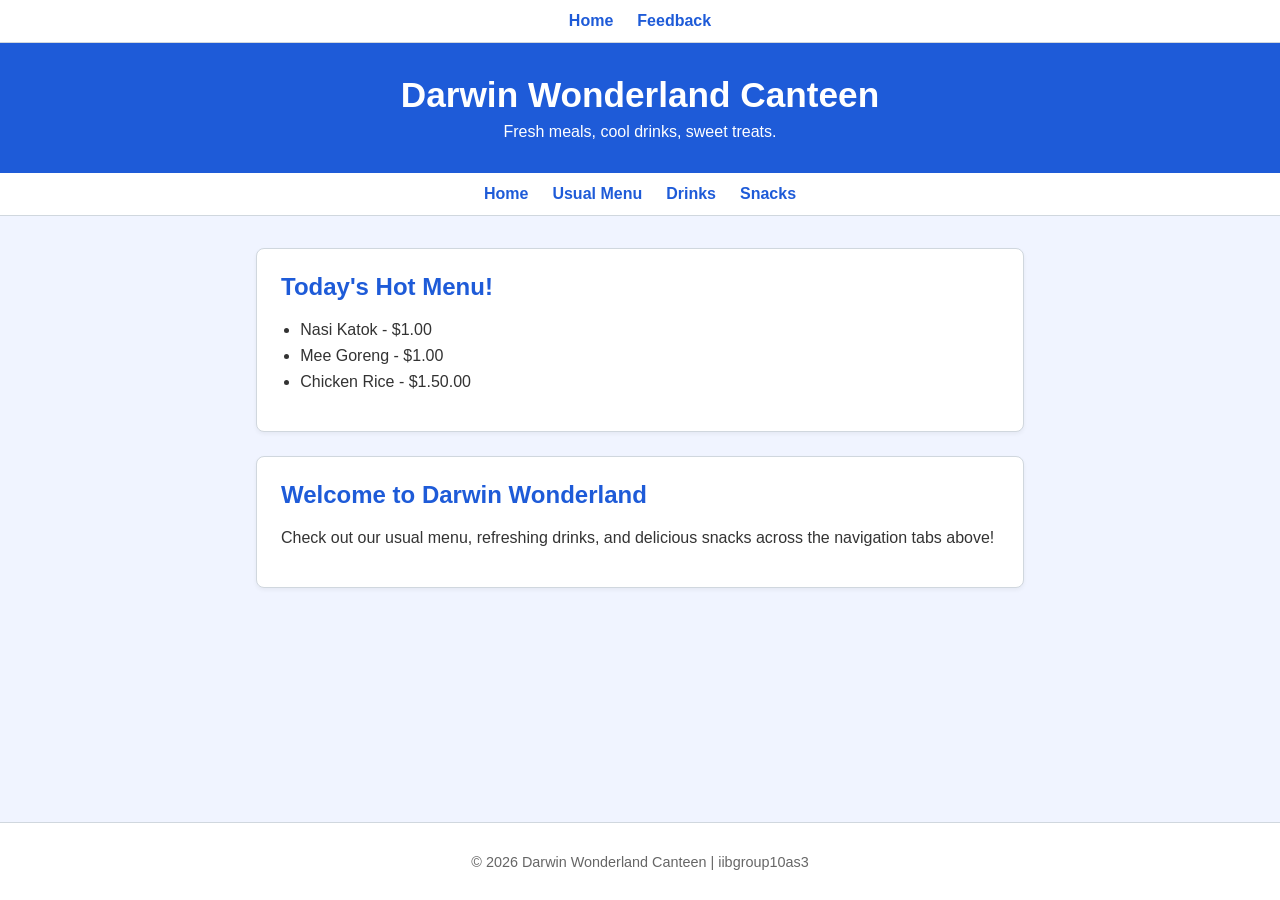
<file: index.html>
<!DOCTYPE html>
<html lang="en">
<head>
  <nav class="site-nav">
    <a href="index.html">Home</a>
    <a href="feedback.html">Feedback</a>
  </nav>

  <meta charset="UTF-8">
  <meta name="viewport" content="width=device-width, initial-scale=1">
  <title>Darwin Wonderland Canteen</title>
  <link rel="stylesheet" href="css/style.css">
</head>
<body>
  <header class="site-header">
    <h1>Darwin Wonderland Canteen</h1>
    <p>Fresh meals, cool drinks, sweet treats.</p>
  </header>

  <!-- Navigation bar to link all your pages together -->
  <nav class="site-nav">
    <a href="index.html">Home</a>
    <a href="menu.html">Usual Menu</a>
    <a href="drinks.html">Drinks</a>
    <a href="snacks.html">Snacks</a>
  </nav>

  <main>
    <section class="card">
      <h2>Today's Hot Menu!</h2>
      <ul>
        <li>Nasi Katok - $1.00</li>
        <li>Mee Goreng - $1.00</li>
        <li>Chicken Rice - $1.50.00</li>
      </ul>
    </section>

    <section class="card">
      <h2>Welcome to Darwin Wonderland</h2>
      <p>Check out our usual menu, refreshing drinks, and delicious snacks across the navigation tabs above!</p>
    </section>
  </main>

  <footer class="site-footer">
    <p>&copy; 2026 Darwin Wonderland Canteen | iibgroup10as3</p>
  </footer>
</body>
</html>
</file>
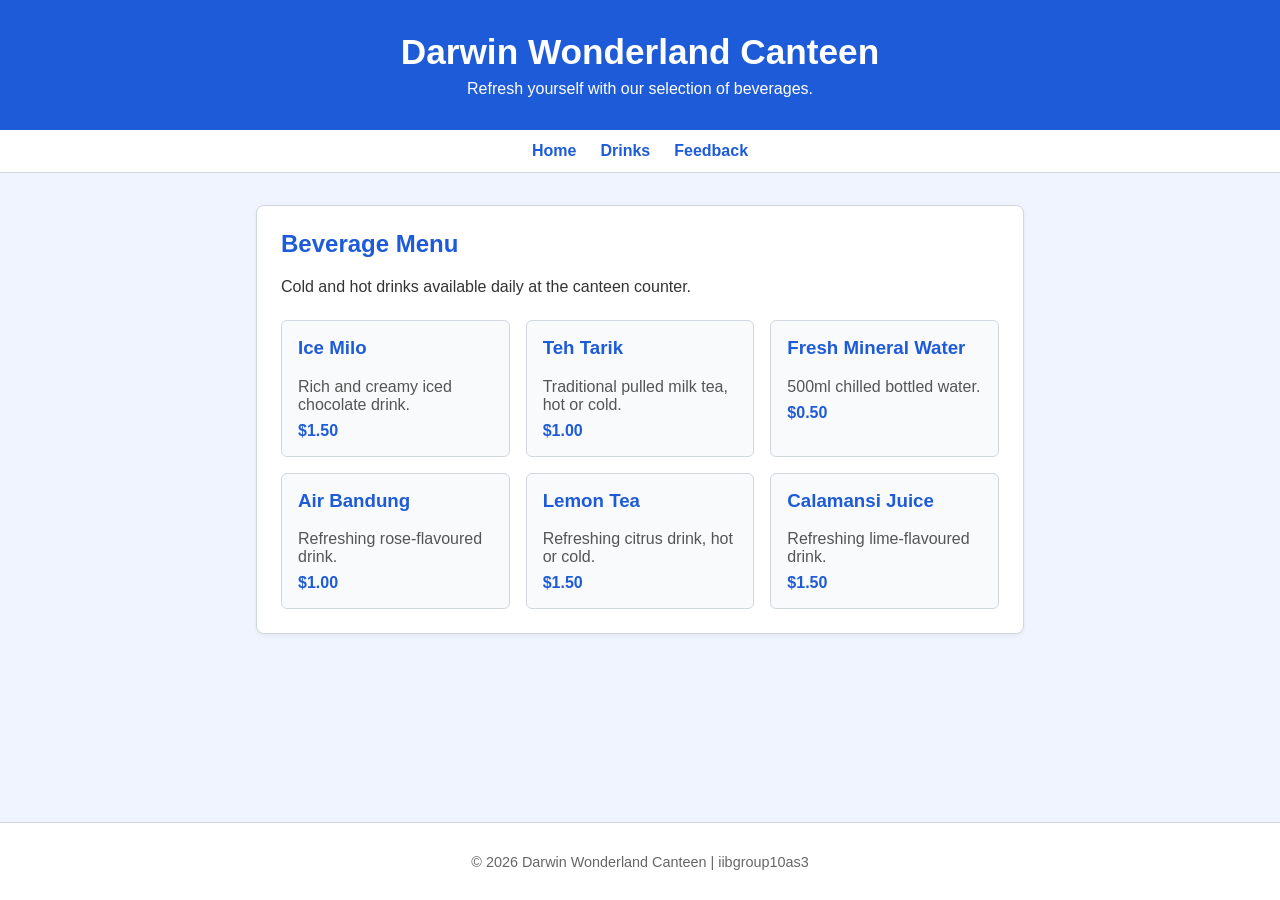
<file: drinks.html>
<!DOCTYPE html>
<html lang="en">
<head>
  <meta charset="UTF-8">
  <meta name="viewport" content="width=device-width, initial-scale=1">
  <title>Drinks - Darwin Wonderland Canteen</title>
  <link rel="stylesheet" href="css/style.css">
</head>
<body>
  <header class="site-header">
    <h1>Darwin Wonderland Canteen</h1>
    <p>Refresh yourself with our selection of beverages.</p>
  </header>

  <nav class="site-nav">
    <a href="index.html">Home</a>
    <a href="drinks.html">Drinks</a>
    <a href="feedback.html">Feedback</a>
  </nav>

  <main>
    <section class="card">
      <h2>Beverage Menu</h2>
      <p>Cold and hot drinks available daily at the canteen counter.</p>
      
      <div style="display: grid; grid-template-columns: repeat(auto-fit, minmax(200px, 1fr)); gap: 1rem; margin-top: 1.5rem;">
        <div style="border: 1px solid var(--border-color); padding: 1rem; border-radius: 6px; background-color: #f9fafb;">
          <h3 style="margin-top: 0; color: var(--primary-blue);">Ice Milo</h3>
          <p style="margin: 0.5rem 0; color: #555;">Rich and creamy iced chocolate drink.</p>
          <strong style="color: var(--primary-blue);">$1.50</strong>
        </div>

        <div style="border: 1px solid var(--border-color); padding: 1rem; border-radius: 6px; background-color: #f9fafb;">
          <h3 style="margin-top: 0; color: var(--primary-blue);">Teh Tarik</h3>
          <p style="margin: 0.5rem 0; color: #555;">Traditional pulled milk tea, hot or cold.</p>
          <strong style="color: var(--primary-blue);">$1.00</strong>
        </div>

        <div style="border: 1px solid var(--border-color); padding: 1rem; border-radius: 6px; background-color: #f9fafb;">
          <h3 style="margin-top: 0; color: var(--primary-blue);">Fresh Mineral Water</h3>
          <p style="margin: 0.5rem 0; color: #555;">500ml chilled bottled water.</p>
          <strong style="color: var(--primary-blue);">$0.50</strong>
      </div>
       <div style="border: 1px solid var(--border-color); padding: 1rem; border-radius: 6px; background-color: #f9fafb;">
          <h3 style="margin-top: 0; color: var(--primary-blue);">Air Bandung</h3>
          <p style="margin: 0.5rem 0; color: #555;">Refreshing rose-flavoured drink.</p>
          <strong style="color: var(--primary-blue);">$1.00</strong>
        </div>
 
        <div style="border: 1px solid var(--border-color); padding: 1rem; border-radius: 6px; background-color: #f9fafb;">
          <h3 style="margin-top: 0; color: var(--primary-blue);">Lemon Tea</h3>
          <p style="margin: 0.5rem 0; color: #555;">Refreshing citrus drink, hot or cold.</p>
          <strong style="color: var(--primary-blue);">$1.50</strong>
          </div>
        
        <div style="border: 1px solid var(--border-color); padding: 1rem; border-radius: 6px; background-color: #f9fafb;">
          <h3 style="margin-top: 0; color: var(--primary-blue);">Calamansi Juice</h3>
          <p style="margin: 0.5rem 0; color: #555;">Refreshing lime-flavoured drink.</p>
          <strong style="color: var(--primary-blue);">$1.50</strong>
          </div>
    
    </section>
  </main>

  <footer class="site-footer">
    <p>&copy; 2026 Darwin Wonderland Canteen | iibgroup10as3</p>
  </footer>
</body>
</html>
</file>
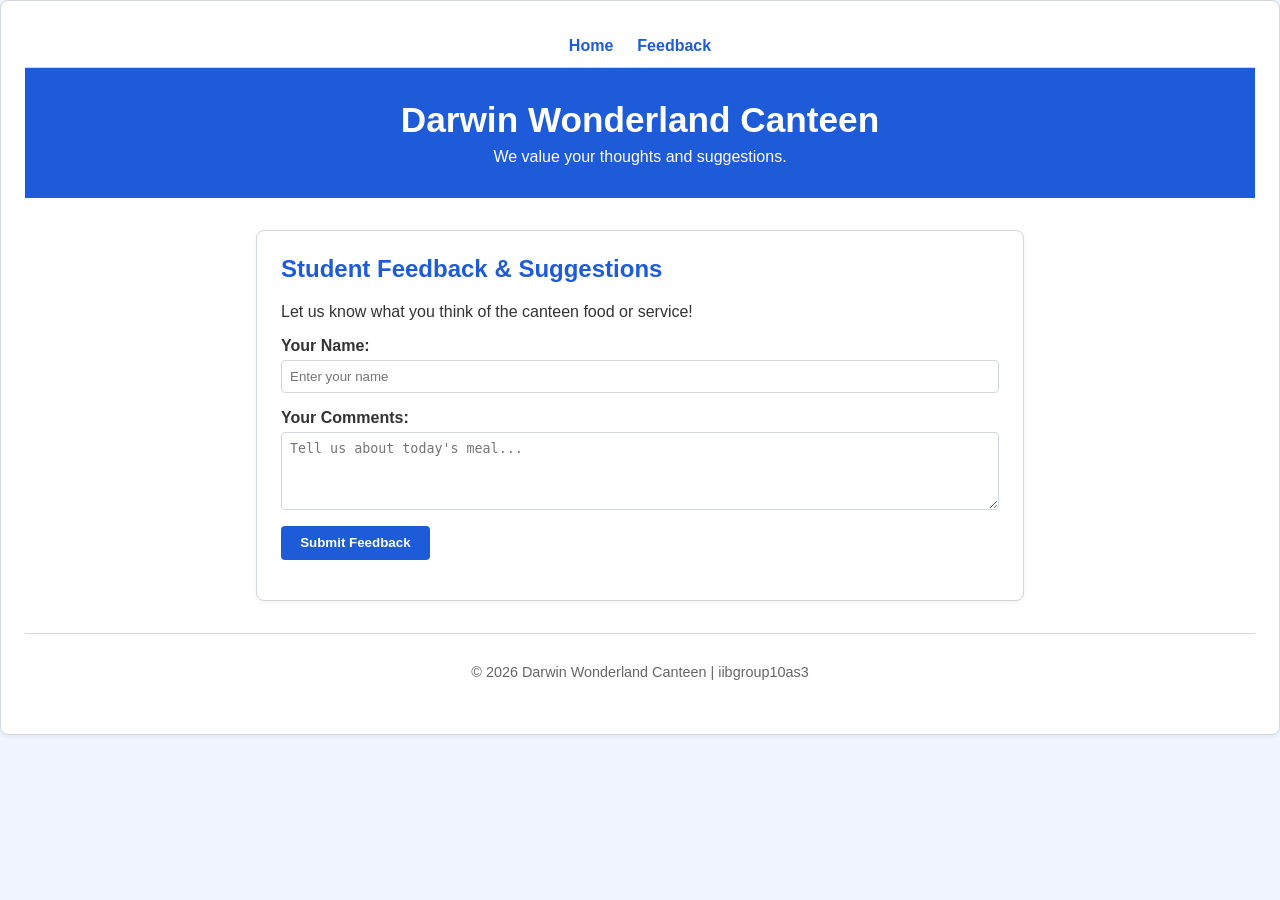
<file: feedback.html>
<section class="card">
      <nav class="site-nav">
    <a href="index.html">Home</a>
    <a href="feedback.html">Feedback</a>
  </nav>
    
  <meta charset="UTF-8">
  <meta name="viewport" content="width=device-width, initial-scale=1">
  <title>Feedback - Darwin Wonderland Canteen</title>
  <link rel="stylesheet" href="css/style.css">
</head>
<body>
  <header class="site-header">
    <h1>Darwin Wonderland Canteen</h1>
    <p>We value your thoughts and suggestions.</p>
  </header>

  <main>
    <section class="card">
      <h2>Student Feedback & Suggestions</h2>
      <p>Let us know what you think of the canteen food or service!</p>
      <form>
        <div style="margin-bottom: 1rem;">
          <label for="name" style="display: block; margin-bottom: 0.3rem; font-weight: 600;">Your Name:</label>
          <input type="text" id="name" name="name" placeholder="Enter your name" required style="width: 100%; padding: 0.5rem; border: 1px solid var(--border-color); border-radius: 4px; box-sizing: border-box;">
        </div>
        <div style="margin-bottom: 1rem;">
          <label for="feedback" style="display: block; margin-bottom: 0.3rem; font-weight: 600;">Your Comments:</label>
          <textarea id="feedback" name="feedback" rows="4" placeholder="Tell us about today's meal..." required style="width: 100%; padding: 0.5rem; border: 1px solid var(--border-color); border-radius: 4px; box-sizing: border-box;"></textarea>
        </div>
        <button type="submit" style="background-color: var(--primary-blue); color: white; border: none; padding: 0.6rem 1.2rem; border-radius: 4px; font-weight: 600; cursor: pointer;">Submit Feedback</button>
      </form>
    </section>
  </main>

  <footer class="site-footer">
    <p>&copy; 2026 Darwin Wonderland Canteen | iibgroup10as3</p>
  </footer>
</body>
</html
</file>
<file: css/style.css>
/* css/style.css */
:root {
  --primary-blue: #1e5bd8;
  --light-blue: #f0f4ff;
  --text-dark: #333333;
  --bg-white: #ffffff;
  --border-color: #d0d7de;
}

body {
  font-family: -apple-system, BlinkMacSystemFont, "Segoe UI", Roboto, sans-serif;
  background-color: var(--light-blue);
  color: var(--text-dark);
  margin: 0;
  padding: 0;
  display: flex;
  flex-direction: column;
  min-height: 100vh;
}

.site-header {
  background-color: var(--primary-blue);
  color: var(--bg-white);
  padding: 2rem 1rem;
  text-align: center;
}

.site-header h1 {
  margin: 0;
  font-size: 2.2rem;
}

.site-header p {
  margin: 0.5rem 0 0;
  font-weight: 300;
}

/* Navigation bar */
.site-nav {
  background-color: var(--bg-white);
  border-bottom: 1px solid var(--border-color);
  display: flex;
  justify-content: center;
  gap: 1.5rem;
  padding: 0.75rem;
}

.site-nav a {
  color: var(--primary-blue);
  text-decoration: none;
  font-weight: 600;
}

.site-nav a:hover {
  text-decoration: underline;
}

main {
  flex: 1;
  max-width: 800px;
  width: 100%;
  margin: 2rem auto;
  padding: 0 1rem;
  box-sizing: border-box;
}

.card {
  background-color: var(--bg-white);
  border: 1px solid var(--border-color);
  border-radius: 8px;
  padding: 1.5rem;
  margin-bottom: 1.5rem;
  box-shadow: 0 2px 4px rgba(0,0,0,0.05);
}

.card h2 {
  margin-top: 0;
  color: var(--primary-blue);
}

ul {
  padding-left: 1.2rem;
}

li {
  margin: 0.5rem 0;
}

.site-footer {
  background-color: var(--bg-white);
  border-top: 1px solid var(--border-color);
  text-align: center;
  padding: 1rem;
  font-size: 0.9rem;
  color: #666;
}
}
</file>
